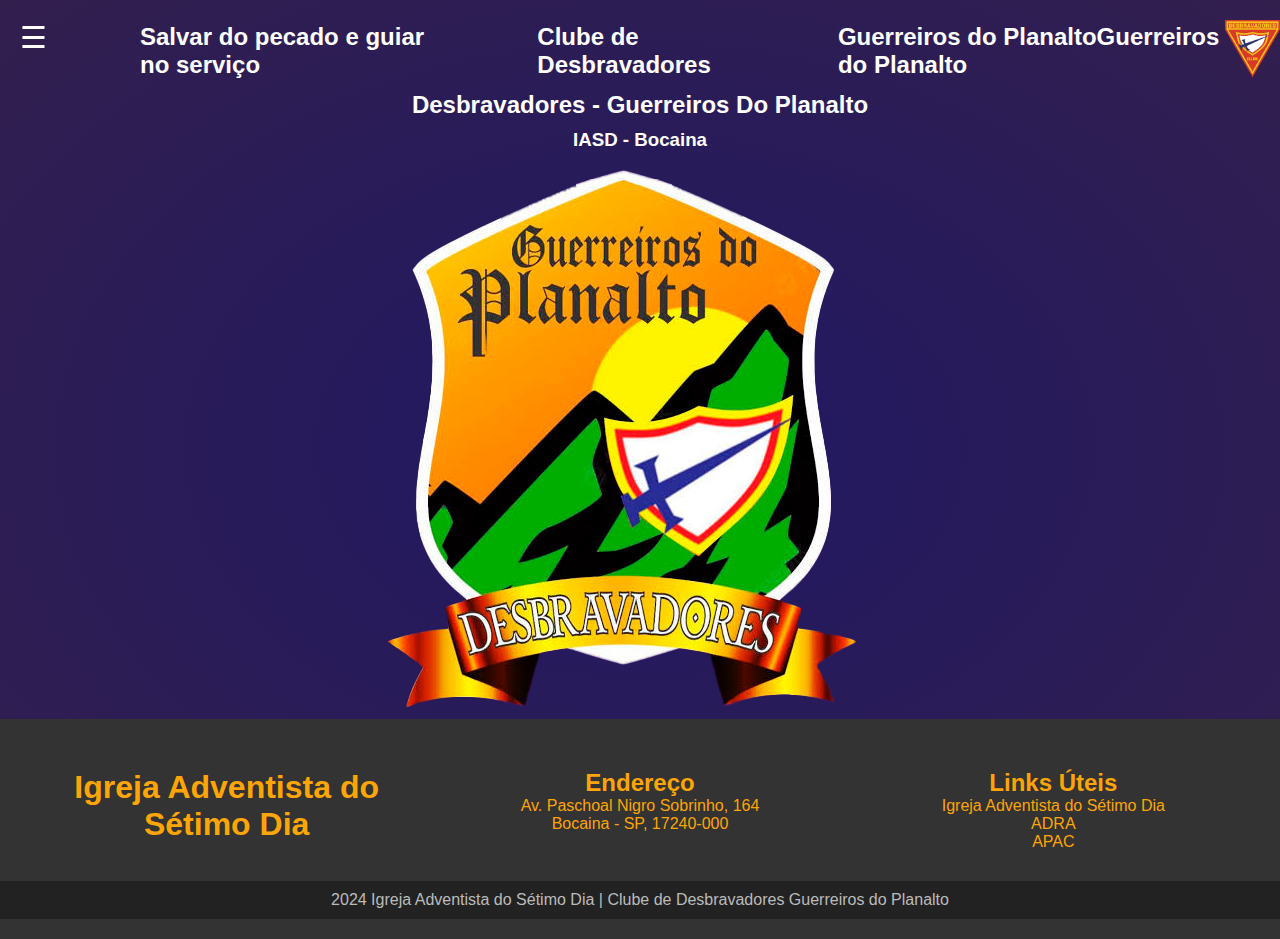
<file: index.html>
<!DOCTYPE html>
<html lang="en">

<head>
    <meta charset="UTF-8">
    <meta name="viewport" content="width=device-width, initial-scale=1.0">
    <title>Guerreiros do Planalto</title>
    <link rel="stylesheet" href="src/css/style.css">
    <link rel="icon" type="image/x-icon" href="src/img/DBV-Logo.png">
</head>

<body>

    <div class="sidebar" id="sidebar" name="menu-lateral">
        <button class="close-btn" onclick="toggleSidebar()">×</button>
        <h2>Menu</h2>
        <div class="dbv-logo-container">
            <div class="dbv-logo">
                <img src="src/img/Logo Desbravadores.png" alt="" width="40px">
                <img src="src/img/DBV-Logo.png" alt="" width="40px">
            </div>
        </div>
        <ul>
            <li><a href="./index.html">Pagina inicial</a></li>
            <li><a href="src/pgs/sobre.html">Sobre</a></li>
            <li><a href="src/pgs/contato.html">Contato</a></li>
        </ul>
    </div>
    <div class="overlay" id="overlay" onclick="toggleSidebar()"></div>
    <div class="side-menu-bt">
        <button class="open-btn" onclick="toggleSidebar()">☰</button>
    </div>
    <header>
        <div>
            <img class="logo-dpbgp" src="src/img/DBV-Logo.png" alt="" width="55px" height="55px">
        </div>
        <div>
            <h2>Salvar do pecado e guiar no serviço </h2>
        </div>
        <div class="nm">
            <h2>Clube de Desbravadores </h2>
        </div>
        <div>
            <h2>Guerreiros do PlanaltoGuerreiros do Planalto</h2>
        </div>
        <div>
            <img src="src/img/Logo Desbravadores.png" alt="" width="55px">
        </div>
    </header>
    <main>
        <h2>Desbravadores - Guerreiros Do Planalto</h2>
        <h3>IASD - Bocaina</h3>
        <img src="src/img/DBV-Logo.png" alt="">

    </main>

    <footer>
        <div class="footer-content">
            <div class="footer-section about">
                <h1>Igreja Adventista do Sétimo Dia</h1>
            </div>
            <div class="footer-section address">
                <h2>Endereço</h2>
                <p>Av. Paschoal Nigro Sobrinho, 164</p>
                <p>Bocaina - SP, 17240-000</p>
            </div>

            <div class="footer-section links">
                <h2>Links Úteis</h2>
                <ul>
                    <li><a href="https://www.adventistas.org/pt/">Igreja Adventista do Sétimo Dia</a></li>
                    <li><a href="https://adra.org.br/">ADRA</a></li>
                    <li><a href="https://apacsp.org.br/">APAC</a></li>

                </ul>
            </div>
        </div>
        <div class="footer-bottom">
            2024 Igreja Adventista do Sétimo Dia | Clube de Desbravadores Guerreiros do Planalto
        </div>
    </footer>


    <script src="src/js/script.js"></script>



</body>

</html>
</file>
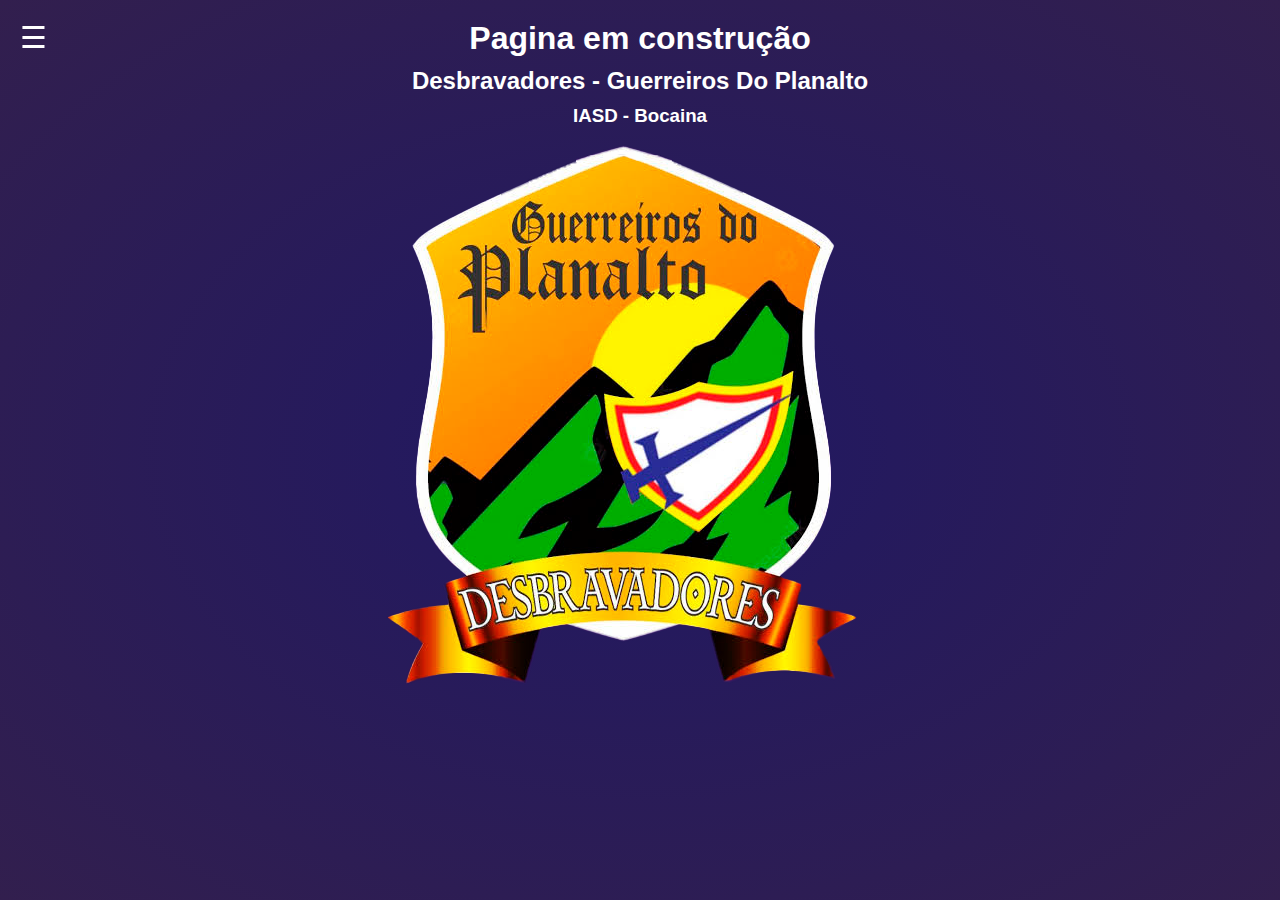
<file: src/pgs/contato.html>
<!DOCTYPE html>
<html lang="en">

<head>
    <meta charset="UTF-8">
    <meta name="viewport" content="width=device-width, initial-scale=1.0">
    <title>Guerreiros do Planalto</title>
    <link rel="stylesheet" href="../css/style.css">
</head>

<body>

    <div class="sidebar" id="sidebar" name="menu-lateral">
        <button class="close-btn" onclick="toggleSidebar()">×</button>
        <h2>Menu</h2>
        <div class="dbv-logo-container">
            <div class="dbv-logo">
                <img src="../img/Logo Desbravadores.png" alt="" width="40px">
                <img src="../img/DBV-Logo.png" alt="" width="40px">
            </div>
        </div>
        <ul>
            <li><a href="../../index.html">Pagina inicial</a></li>
            <li><a href="./sobre.html">Sobre</a></li>
            <li><a href="./contato.html">Contato</a></li>
        </ul>
    </div>
    <div class="overlay" id="overlay" onclick="toggleSidebar()"></div>
    <div class="side-menu-bt">
        <button class="open-btn" onclick="toggleSidebar()">☰</button>
    </div>
    
    <main>
        <h1>Pagina em construção</h1>
        <h2>Desbravadores - Guerreiros Do Planalto</h2>
        <h3>IASD - Bocaina</h3>
        <img src="../img/DBV-Logo.png" alt="">

    </main>

   


    <script src="../js/script.js"></script>



</body>

</html>
</file>
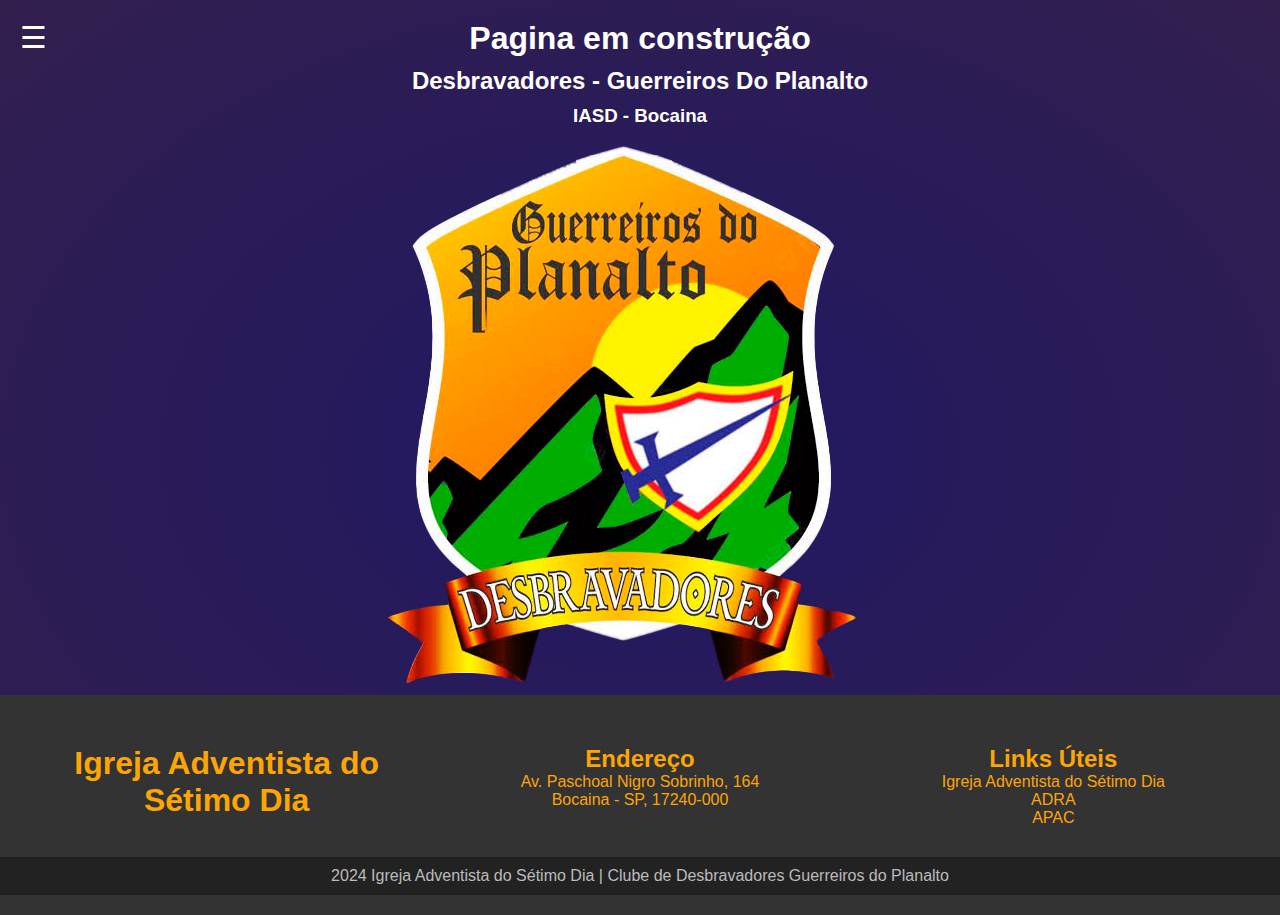
<file: src/pgs/sobre.html>
<!DOCTYPE html>
<html lang="en">

<head>
    <meta charset="UTF-8">
    <meta name="viewport" content="width=device-width, initial-scale=1.0">
    <title>Guerreiros do Planalto</title>
    <link rel="stylesheet" href="../css/style.css">
</head>

<body>

    <div class="sidebar" id="sidebar" name="menu-lateral">
        <button class="close-btn" onclick="toggleSidebar()">×</button>
        <h2>Menu</h2>
        <div class="dbv-logo-container">
            <div class="dbv-logo">
                <img src="../img/Logo Desbravadores.png" alt="" width="40px">
                <img src="../img/DBV-Logo.png" alt="" width="40px">
            </div>
        </div>
        <ul>
            <li><a href="../../index.html">Pagina inicial</a></li>
            <li><a href="./sobre.html">Sobre</a></li>
            <li><a href="./contato.html">Contato</a></li>
        </ul>
    </div>
    <div class="overlay" id="overlay" onclick="toggleSidebar()"></div>
    <div class="side-menu-bt">
        <button class="open-btn" onclick="toggleSidebar()">☰</button>
    </div>
    
    <main>
        <h1>Pagina em construção</h1>
        <h2>Desbravadores - Guerreiros Do Planalto</h2>
        <h3>IASD - Bocaina</h3>
        <img src="../img/DBV-Logo.png" alt="">

    </main>

    <footer>
        <div class="footer-content">
            <div class="footer-section about">
                <h1>Igreja Adventista do Sétimo Dia</h1>
            </div>
            <div class="footer-section address">
                <h2>Endereço</h2>
                <p>Av. Paschoal Nigro Sobrinho, 164</p>
                <p>Bocaina - SP, 17240-000</p>
            </div>

            <div class="footer-section links">
                <h2>Links Úteis</h2>
                <ul>
                    <li><a href="https://www.adventistas.org/pt/">Igreja Adventista do Sétimo Dia</a></li>
                    <li><a href="https://adra.org.br/">ADRA</a></li>
                    <li><a href="https://apacsp.org.br/">APAC</a></li>

                </ul>
            </div>
        </div>
        <div class="footer-bottom">
            2024 Igreja Adventista do Sétimo Dia | Clube de Desbravadores Guerreiros do Planalto
        </div>
    </footer>


   


    <script src="../js/script.js"></script>



</body>

</html>
</file>
<file: src/css/style.css>
:root{
    --color-stardard-top:#201863;
    --color-stardard-bottom:#321f4e;
}

body {
    font-family: 'Segoe UI', Tahoma, Geneva, Verdana, sans-serif;
    margin: 0;
    padding: 0;
    height: 100vh;
    background: radial-gradient( var(--color-stardard-top), var(--color-stardard-bottom));
}

header .logo-dpbgp{
    padding: 00px 70px;
    right: auto;
}

header{ 
    display: flex;
    align-items: center;
    color: #fff;
    width: 100vw;
}

.nm{
    padding: 00px 90px;
}

main {
    text-align: center;
    color: #fff;
}

main h2, main h3 {
    margin: 10px 0;
}

main img {
    max-width: 100%;
    height: auto;
}


* {
    margin: 0;
    padding: 0;
    box-sizing: border-box;
}


body {
    font-family: 'Segoe UI', Tahoma, Geneva, Verdana, sans-serif;
}


footer {
    background-color: #333; 
    color: #fff;
    padding: 20px 0;
    text-align: center;
}

.footer-content {
    display: flex;
    justify-content: space-around;
    flex-wrap: wrap;
    padding: 20px;
}

.footer-section {
    flex: 1;
    margin: 10px;
    min-width: 200px;
}

.footer-section h1, .footer-section h2 {
    color: #fca505; 
}

.footer-section p, .footer-section ul, .footer-section a {
    color: #fca505;
}

.footer-section a {
    text-decoration: none;
    color: #fca505;
}

.footer-section a:hover {
    color: #fff;
}

.footer-bottom {
    background-color: #222; 
    color: #bbb;
    padding: 10px 0;
}

.footer-section ul {
    list-style: none; 
    padding: 0;
}

@media (max-width: 768px) {
    .footer-content {
        flex-direction: column;
        align-items: center;
    }

    .footer-section {
        text-align: center;
    }
}



.sidebar {
    width: 250px;
    height: 100%;
    background-color: #333;
    color: white;
    position: fixed;
    top: 0;
    left: -250px;
    transition: left 0.3s ease;
    padding-top: 60px;
    z-index: 2;
}

.sidebar h2 {
    text-align: center;
    margin-bottom: 20px;
}

.sidebar ul {
    list-style-type: none;
    padding: 0;
}

.sidebar ul li {
    padding: 10px 20px;
}

.sidebar ul li a {
    color: white;
    text-decoration: none;
    display: block;
    transition: background-color 0.3s;
}

.sidebar ul li a:hover {
    background-color: #575757;
}


.open-btn, .close-btn {
    font-size: 30px;
    background: none;
    border: none;
    color: white;
    cursor: pointer;
    position: absolute;
    top: 20px;
}

.open-btn {
    left: 20px;
    z-index: 1;
}

.close-btn {
    right: 20px;
}


.side-menu-bt {
    margin-left: 0;
    transition: margin-left 0.3s ease;
    flex-grow: 1;
    padding: 10px;
    z-index: 1;
}

.overlay {
    position: fixed;
    top: 0;
    left: 0;
    width: 100%;
    height: 100%;
    background-color: rgba(0, 0, 0, 0.5);
    opacity: 0;
    transition: opacity 0.3s ease;
    z-index: 1;
    pointer-events: none;
}

.dbv-logo-container{
    display: flex;
}

.dbv-logo{
    display: inline-block;
    align-items: center;
    margin-left: 32%;
}



.sidebar.open {
    left: 0;
}

.side-menu-bt.open {
    margin-left: 250px;
}

.overlay.open {
    opacity: 1;
    pointer-events: auto;
}
</file>
